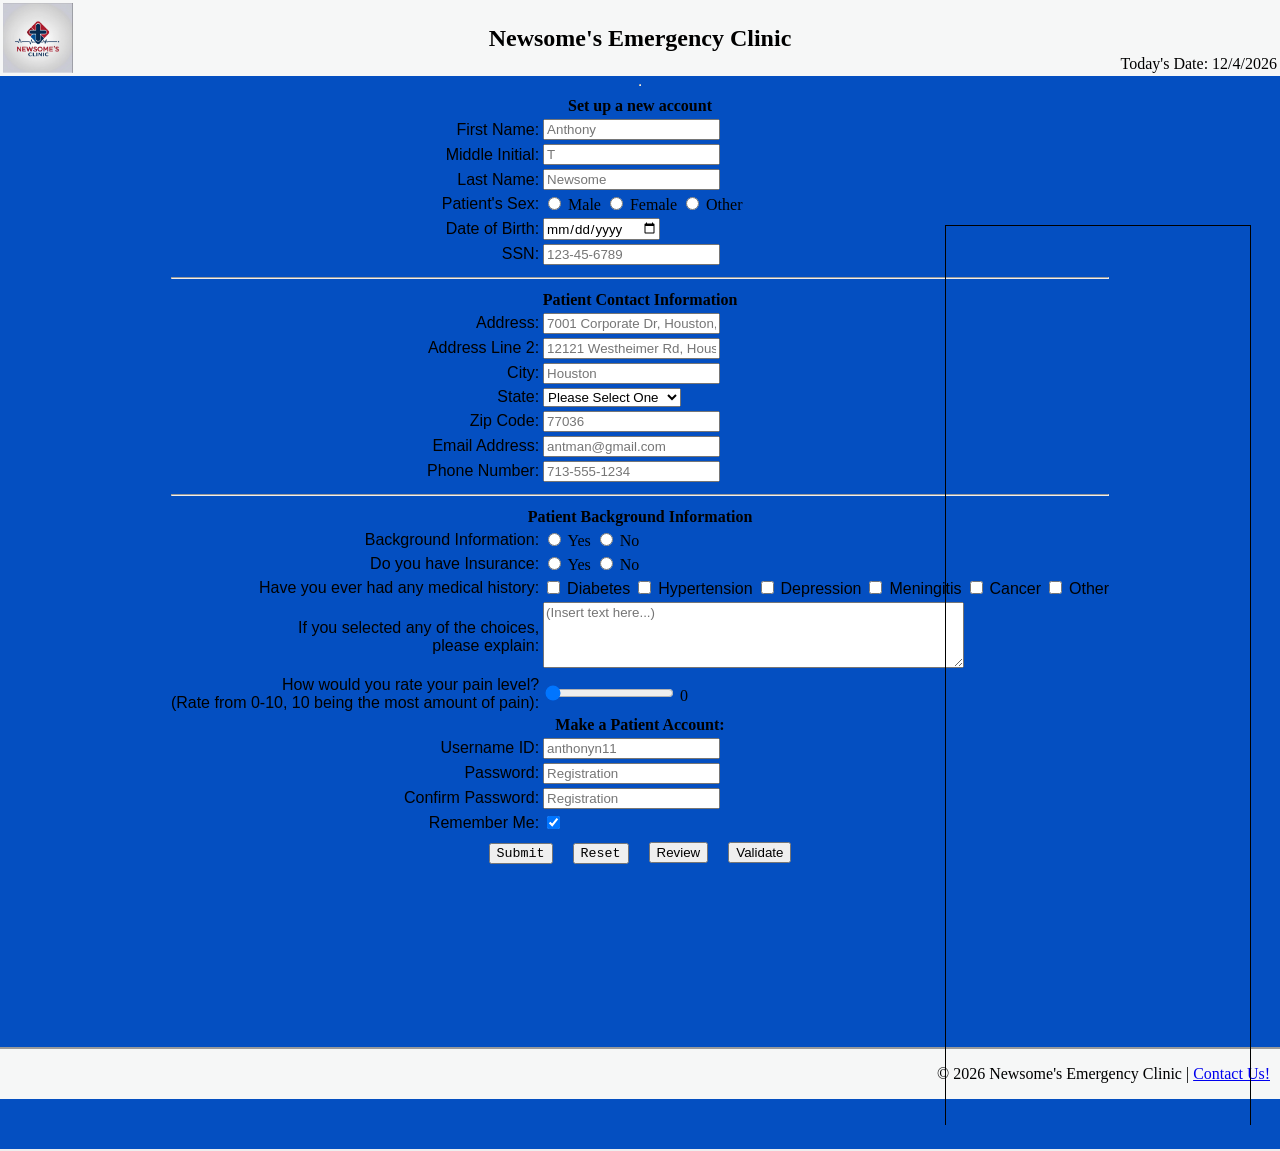
<file: index.html>
<!doctype html>
<!-- 
    Name: Anthony Newsome
    File: homework1.html
    Date Created: 2026-02-23
    Date Updated: 2026-02-23
    Purpose: MIS 3371 Homework 4... learning HTML and creating a form.
-->
<html lang="en">
    <head>
        <link rel="stylesheet" href="hw4.css">

        <!-- Load external CSS styles -->
        <title>Patient Registration | Newsome's Clinic</title>
    </head>
    <body>
        <header> 
            <table width="100%">
                <tr>
                    <td valign="top" align="left" width="20%">
                        <div class="image">
                            <img align="center" src="Cliniclogo.png" alt="Newsome's Clinic Logo" width="70px" id="logo"/>
                        </div>
                    </td>

                    <td>
                        <h2>Newsome's Emergency Clinic</h2>
                    </td>

                    <td valign="bottom" align="right" width="20%">
                        Today's Date: <span id="today"></span>
                    </td>
                </tr>
            </table>
        </header>

        <hr>
        <center>
            <span id="welcome1"></span>
            <span id="welcome2"></span>
        </center>
        <!--iframe that looks like an ad-->
        <div class="iframe-container">
            <iframe class="frame" src="https://www.houstonhumane.org/" frameborder="0"></iframe>
        </div>
        <!--Form starts here-->
        <form name="signup" id="signup" form action="thankyou.html">
            <center>
                <!-- FIX: <div class="format" was missing closing > -->
                <div class="format">
                    <table>

                        <tr>
                            <th class="form" colspan="4">Set up a new account</th>
                        </tr>

                        <!-- Patient's name F M L -->
                        <!-- FIX: missing closing </tr> on fname row -->
                        <tr>
                            <td class="td1"><label for="fname">First Name:</label></td>
                            <td>
                                <input type="text"
                                    name="fname"
                                    id="fname"
                                    maxlength="30"
                                    title="Letters, dashes, and apostrophes only"
                                    pattern="[a-zA-Z']{1-30}"
                                    onblur="validateFname()"
                                    required
                                    placeholder="Anthony"
                                    />
                                    <br>
                                    <span class="error" id="fname-error"></span>
                                
                            </td>
                        </tr>

                        <tr>
                            <td class="td1"><label for="mname">Middle Initial:</label></td>
                            <td>
                                <input type="text"
                                    name="mname"
                                    id="mname"
                                    minlength="0"
                                    maxlength="1"
                                    title="Letters only"
                                    pattern="[a-zA-Z']{0-1}"
                                    onblur="validateMname()"
                                    placeholder="T"
                                    />
                                    <br>
                                    <span class="error" id="mname-error"></span>
                            </td>
                        </tr>

                        <tr>
                            <td class="td1"><label for="lname">Last Name:</label></td>
                            <td>
                                <input type="text"
                                    name="lname"
                                    id="lname"
                                    minlength="1"
                                    maxlength="30"
                                    title="Letters, dashes, and apostrophes only"
                                    pattern="[a-zA-Z']{1-30}"
                                    onblur="validateLname()"
                                    required
                                    placeholder="Newsome"
                                    />
                                    <br>
                                    <span class="error" id="lname-error"></span>
                            </td>
                        </tr>

                        <!-- Gender or sex -->
                        <tr>
                            <td class="td1"><label for="psex">Patient's Sex:</label></td>
                            <td>
                                <input type="radio" id="s1" name="psex" value="Male"/> Male
                                <input type="radio" id="s2" name="psex" value="Female"/> Female
                                <input type="radio" id="s3" name="psex" value="other"/> Other
                            </td>
                        </tr>

                        <!-- Date of Birth -->
                        <tr>
                            <td class="td1"><label for="dob">Date of Birth:</label></td>
                            <td>
                                <input 
                                type="date" 
                                id="dob" 
                                name="dob"
                                onblur="validateDob()"
                                required
                                />
                                <br>
                                <span class="error" id="dob-error"></span>
                            </td>
                        </tr>

                        <tr>
                            <td class="td1"><label for="ssn">SSN:</label></td>
                            <td>
                                <input type="password"
                                    minlength="11"
                                    maxlength="11"
                                    name="ssn"
                                    id="ssn"
                                    required
                                    title="Numbers Only"
                                    placeholder="123-45-6789"
                                    onblur="validateSsn()"
                                    />
                                    <br>
                                    <span class="error" id="ssn-error"></span>
                            </td>
                        </tr>

                        <tr>
                            <th colspan="4"><hr></th>
                        </tr>
                        <tr>
                            <th colspan="4">Patient Contact Information</th>
                        </tr>

                        <!-- Address -->
                        <tr>
                            <td class="td1"><label for="address1">Address:</label></td>
                            <td>
                                <input type="text"
                                    name="address1"
                                    id="address1"
                                    minlength="2"
                                    maxlength="40"
                                    title="Letters, dashes, and apostrophes only"
                                    required
                                    placeholder="7001 Corporate Dr, Houston, TX 77036"
                                    onblur="validateAddress1()"
                                    />
                                    <br>
                                    <span class="error" id="address1-error"></span>
                            </td>
                        </tr>

                        <tr>
                            <td class="td1"><label for="address2">Address Line 2:</label></td>
                            <td>
                                <input type="text"
                                    name="address2"
                                    id="address2"
                                    maxlength="40"
                                    title="Please enter your address line 2 (optional)"
                                    placeholder="12121 Westheimer Rd, Houston, TX 77077"
                                />
                            </td>
                        </tr>

                        <tr>
                            <td class="td1"><label for="city">City:</label></td>
                            <td>
                                <input type="text"
                                    name="city"
                                    id="city"
                                    minlength="1"
                                    maxlength="30"
                                    title="Please enter your city"
                                    required
                                    placeholder="Houston"
                                    onblur="validateCity()"
                                    />
                                    <br>
                                    <span class="error" id="city-error"></span>
                            </td>
                        </tr>

                        <tr>
                            <td class="td1"><label for="state">State:</label></td>
                            <td>
                                <select name="state" id="state">
                                    <option selected disabled>Please Select One</option>
                                    <option value="AL">Alabama</option>
                                    <option value="AK">Alaska</option>
                                    <option value="AZ">Arizona</option>
                                    <option value="AR">Arkansas</option>
                                    <option value="CA">California</option>
                                    <option value="CO">Colorado</option>
                                    <option value="CT">Connecticut</option>
                                    <option value="DE">Delaware</option>
                                    <option value="DC">District of Columbia</option>
                                    <option value="FL">Florida</option>
                                    <option value="GA">Georgia</option>
                                    <option value="GU">Guam</option>
                                    <option value="HI">Hawaii</option>
                                    <option value="ID">Idaho</option>
                                    <option value="IL">Illinois</option>
                                    <option value="IN">Indiana</option>
                                    <option value="IA">Iowa</option>
                                    <option value="KS">Kansas</option>
                                    <option value="KY">Kentucky</option>
                                    <option value="LA">Louisiana</option>
                                    <option value="ME">Maine</option>
                                    <option value="MD">Maryland</option>
                                    <option value="MA">Massachusetts</option>
                                    <option value="MI">Michigan</option>
                                    <option value="MN">Minnesota</option>
                                    <option value="MS">Mississippi</option>
                                    <option value="MO">Missouri</option>
                                    <option value="MT">Montana</option>
                                    <option value="NE">Nebraska</option>
                                    <option value="NV">Nevada</option>
                                    <option value="NH">New Hampshire</option>
                                    <option value="NJ">New Jersey</option>
                                    <option value="NM">New Mexico</option>
                                    <option value="NY">New York</option>
                                    <option value="NC">North Carolina</option>
                                    <option value="ND">North Dakota</option>
                                    <option value="OH">Ohio</option>
                                    <option value="OK">Oklahoma</option>
                                    <option value="OR">Oregon</option>
                                    <option value="PA">Pennsylvania</option>
                                    <option value="PR">Puerto Rico</option>
                                    <option value="RI">Rhode Island</option>
                                    <option value="SC">South Carolina</option>
                                    <option value="SD">South Dakota</option>
                                    <option value="TN">Tennessee</option>
                                    <option value="TX">Texas</option>
                                    <option value="UT">Utah</option>
                                    <option value="VT">Vermont</option>
                                    <option value="VA">Virginia</option>
                                    <option value="WA">Washington</option>
                                    <option value="WV">West Virginia</option>
                                    <option value="WI">Wisconsin</option>
                                    <option value="WY">Wyoming</option>
                                </select>
                            </td>
                        </tr>

                        <tr>
                            <td class="td1"><label for="zcode">Zip Code:</label></td>
                            <td>
                                <input type="text"
                                    name="zcode"
                                    id="zcode"
                                    maxlength="5"
                                    title="Numbers only"
                                    required
                                    placeholder="77036"
                                    onblur="validateZcode()"
                                    />
                                    <br>
                                    <span class="error" id="zcode-error"></span>
                            </td>
                        </tr>

                        <tr>
                            <td class="td1"><label for="email">Email Address:</label></td>
                            <td>
                                <input type="text"
                                    name="email"
                                    id="email"
                                    maxlength="30"
                                    required
                                    maxlength="30"
                                    title="Please enter your email address"
                                    placeholder="antman@gmail.com"
                                    pattern="[a-z0-9._%+-]+@[a-z0-9.-]+\.[a-z]{2,20}$"
                                    onblur="validateEmail()"
                                    />
                                    <br>
                                    <span class="error" id="email-error"></span>
                            </td>
                        </tr>

                        <tr>
                            <td class="td1"><label for="phonenum">Phone Number:</label></td>
                            <td>
                                <input type="text"
                                    name="phonenum"
                                    id="phonenum"
                                    pattern="[0-9]{3}-[0-9]{3}-[0-9]{4}"
                                    required
                                    maxlength="30"
                                    title="Please enter your phone number"
                                    required
                                    placeholder="713-555-1234"
                                    onblur="validatePhonenum()"
                                    />
                                    <br>
                                    <span class="error" id="phonenum-error"></span>
                            </td>
                        </tr>

                        <tr>
                            <th colspan="4"><hr></th>
                        </tr>

                        <!-- Patient background -->
                        <tr>
                            <th colspan="4">Patient Background Information</th>
                        </tr>

                        <tr>
                            <td class="td1"><label for="vacc">Background Information:</label></td>
                            <!-- FIX: first input was type="text" instead of type="radio" -->
                            <td>
                                <input type="radio" id="v1" name="vacc" value="Yes"/> Yes
                                <input type="radio" id="v2" name="vacc" value="No"/> No
                            </td>
                        </tr>

                        <tr>
                            <td class="td1"><label for="insur">Do you have Insurance:</label></td>
                            <td>
                                <input type="radio" id="i1" name="insur" value="Yes"/> Yes
                                <input type="radio" id="i2" name="insur" value="No"/> No
                            </td>
                        </tr>

                        <!-- FIX: missing closing </td></tr> on medical history row -->
                        <tr>
                            <td class="td1"><label for="pat_hist">Have you ever had any medical history:</label></td>
                            <td>
                                <input type="checkbox" id="option1" value="Diabetes"/>
                                <label for="option1">Diabetes</label>

                                <input type="checkbox" id="option2" value="Hypertension"/>
                                <label for="option2">Hypertension</label>

                                <input type="checkbox" id="option3" value="Depression"/>
                                <label for="option3">Depression</label>

                                <input type="checkbox" id="option4" value="Meningitis"/>
                                <label for="option4">Meningitis</label>

                                <input type="checkbox" id="option5" value="Cancer"/>
                                <label for="option5">Cancer</label>

                                <input type="checkbox" id="option6" value="Other"/>
                                <label for="option6">Other</label>
                            </td>
                        </tr>

                        <tr>
                            <td class="td1" align="right">
                                <label for="notes">If you selected any of the choices, <br> please explain:</label>
                            </td>
                            <td>
                                <textarea
                                    rows="4"
                                    cols="50"
                                    maxlength="500"
                                    id="notes"
                                    name="notes"
                                    title="Please write a description of the symptoms you are experiencing"
                                    placeholder="(Insert text here...)"
                                ></textarea>
                                <span id="description_text"></span>
                            </td>
                        </tr>

                        <!-- Slider HTML Coding -->
                        <tr>
                            <td class="td1"><label for="range">How would you rate your pain level?<br/>(Rate from 0-10, 10 being the most amount of pain):</label></td>
                            <td>
                                <input type="range"
                                    name="range"
                                    id="range"
                                    min="0"
                                    max="10"
                                    value="0"
                                />
                                <span id="range-slider"></span>
                            </td>
                        </tr>

                        <tr>
                            <th colspan="4">Make a Patient Account:</th>
                        </tr>

                        <tr>
                            <td class="td1"><label for="username">Username ID:</label></td>
                            <td>
                                <input 
                                type="text"
                                name="username"
                                id="username"
                                minlength="5"
                                maxlength="20"
                                required
                                title="Username must contain at least 5 characters, adn not start witha number"
                                placeholder="anthonyn11"
                                onblur="validateUsername()"
                                />
                                <br>
                                <span class="error" id="username-error"></span>
                            </td>
                        </tr>

                        <tr>
                            <td class="td1"><label for="pass">Password:</label></td>
                            <td>
                                <input 
                                type="password"
                                name="pass"
                                id="pass"
                                minlength="10"
                                maxlength="30"
                                required
                                title="Password must contain at least 10 characters, one uppercase letter, one number, and lowercase letter, and one special character"
                                placeholder="Registration"
                                onblur="validatePass()"
                                oninput="validatePass()"
                                onfocus="validatePass()"
                                />
                                </br>
                                <span class="error" id="pass1-error"></span>
                            </td>
                        </tr>

                        <tr>
                            <td class="td1"><label for="c_pass">Confirm Password:</label></td>
                            <td>
                                <input type="password"
                                    name="c_pass"
                                    id="c_pass"
                                    minlength="10"
                                    maxlength="30"
                                    required
                                    title="Please re-enter your password"
                                    placeholder="Registration"
                                    onblur="confirmPass()"
                                    oninput="confirmPass()"
                                    onfocus="confirmPass()"
                                    />
                                    </br>
                                    <span class="error" id="pass2-error"></span>
                            </td>
                        </tr>

                        <!-- check box -->
                        <tr>
                            <td class="td1"> <label for="remember-me">Remember Me:</label></td>
                            <td>
                                <input
                                    type="checkbox"
                                    id="remember-me"
                                    name="remember-me"
                                    checked
                                />
                            </td>
                        </tr>

                        <!-- all the input buttoms-->
                        <tr>
                            <td class="td1" colspan="4">
                                <center>
                                    <input type="submit" name="submit" id="submit" style="font-family: 'Courier New', Courier, monospace;">
                                    &nbsp;&nbsp;&nbsp;
                                    <input type="reset" name="reset" id="reset" style="font-family: 'Courier New', Courier, monospace;">
                                    &nbsp;&nbsp;&nbsp;
                                    <input type="button" name="review" id="review" value="Review" style="font-family: 'optima', sans-serif;" onclick="reviewInput()">
                                    &nbsp;&nbsp;&nbsp;
                                    <input type="button" name="validate" id="validate" value="Validate" style="font-family: 'optima', sans-serif;" onclick="validateEverything()">
                                </center>
                            </td>
                        </tr>

                    </table>
                </div>
                <div class="pass-message">
                    <span id="msg1"></span> <br/>
                    <span id="msg2"></span> <br/>
                    <span id="msg3"></span> <br/>
                    <span id="msg4"></span> <br/>
                    <span id="msg5"></span> <br/>
                    <span id="msg6"></span> <br/>
                    <span id="msg7"></span> <br/>
                    <span id="pass2-error-msg"></span> <br/>
                </div>
                    <center>
                    <p id="showInput"></p>
                    </center>
                
                </center>
        </form>
        
        <!-- Footer goes here -->
        <iframe src="footer.html" width="100%" Height="100px" title="footer"></iframe>
         <script src="hw4.js"></script>


<!-- puts an alert box when requirements are not met (NEW)-->
<div id="alert-box">
    <div id="alert-content">
        <h4>Please fill out all required information</h4>
        <button id="close-alert">Ok</button>
    </div>
</div>
    </body>
</html>
</file>
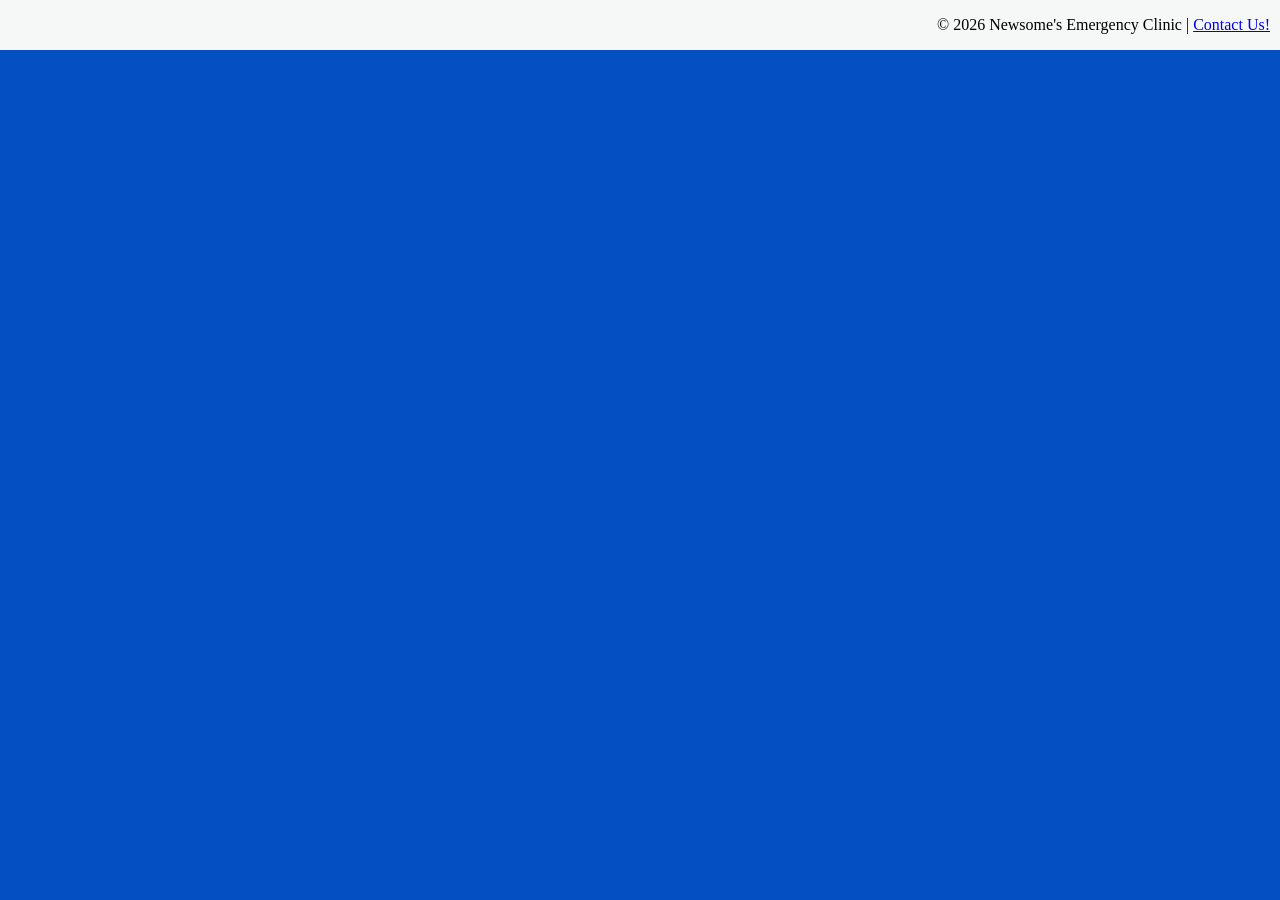
<file: footer.html>
<!doctype html>
<!-- 
    Name: Anthony Newsome
    File: homework1.html
    Date Created: 2026-02-23
    Date Updated: 2026-02-23
    Purpose: MIS 3371 Homework 4... learning HTML and creating a form.
-->
<html lang="en">
    <head>
        <link rel="stylesheet" href="hw4.css">

        <!-- Load external CSS styles -->
        <title>Patient Registration | Newsome's Clinic</title>
    </head>
    <footer>
            <p id="footer"> &#169 2026 Newsome's Emergency Clinic | <a href="https://nextcare.com/locations/tx/?utm_source=google-ads&utm_campaign=&utm_agid=178703144606&utm_term=walk%20in%20medical%20near%20me&creative=753959368680&device=c&placement=&gad_source=1&gad_campaignid=22588215004&gbraid=0AAAAAD1AHoCBXNIwJgkx8a8EEUhLjt6nI&gclid=CjwKCAiA2PrMBhA4EiwAwpHyC8_8WS32YJ19hhbmdW8Z0Rn2IaaIoT09_k6IkxyloJ7ao_ixRgUXmhoC7tkQAvD_BwE" target="_blank" rel="noopener noreferrer">Contact Us!</a></p>
    </footer>
    </html>
</file>
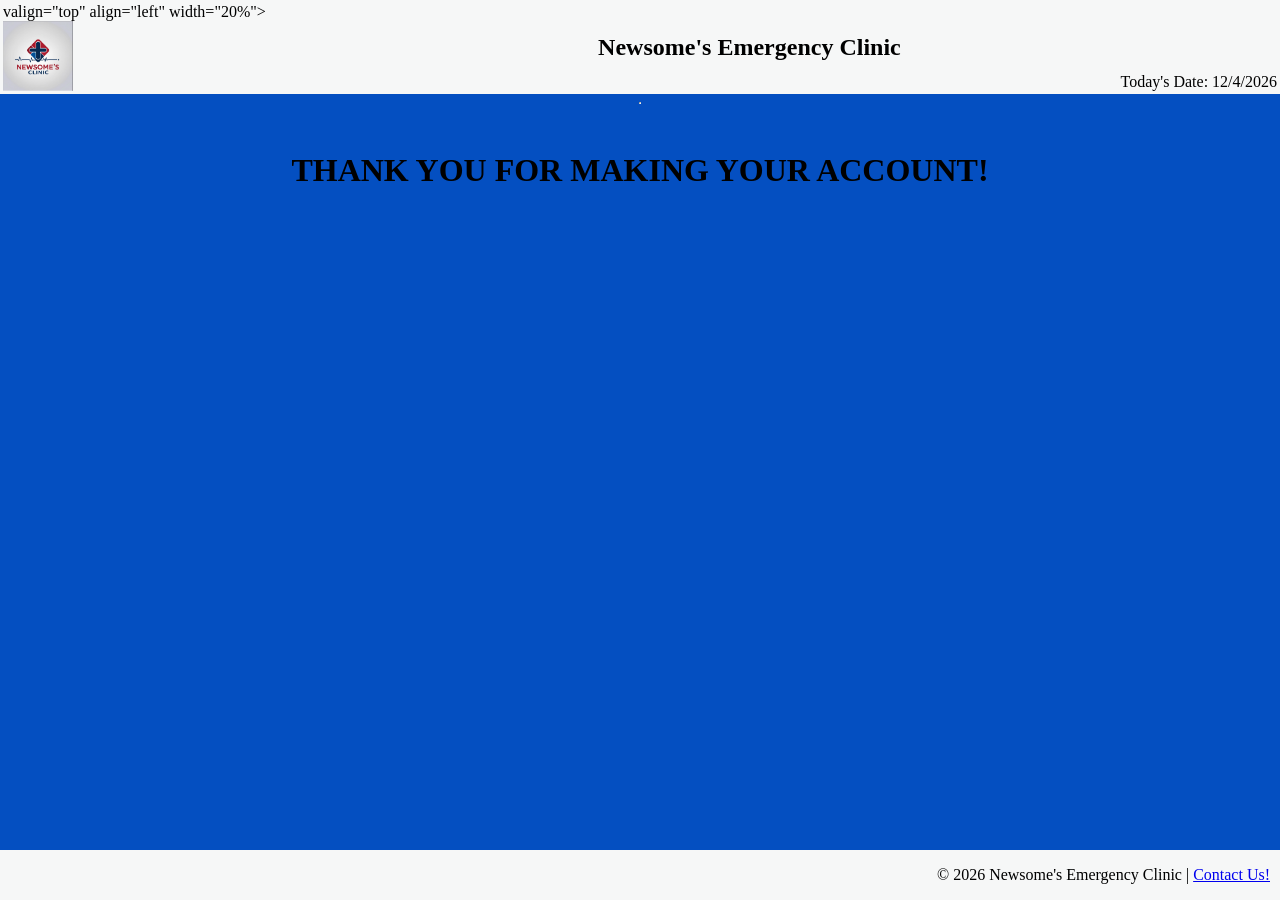
<file: thankyou.html>
<!doctype html>
<!-- 
    Name: Anthony Newsome
    File: thankyou.html
    Date Created: 2026-02-23
    Date Updated: 2026-02-23
    Purpose: MIS 3371 Homework 4 Thank you Page
-->
<html lang="en">
    <head>
        <link rel="stylesheet" href="hw4.css">

        <!-- Load external CSS styles -->
        <title>Thank You| Newsome's Clinic</title>
    </head>
    <body>
        <header> 
            <table width="100%">
                <tr>
                    <td> valign="top" align="left" width="20%">
                        <div class="image">
                            <img align="center" src="Cliniclogo.png" alt="Newsome's Clinic Logo" width="70px" id="logo"/>
                        </div>
                    </td>
                
                    <td> 
                        <h2>Newsome's Emergency Clinic</h2>
                    </td>

                    <td valign="bottom" align="right" width="20%">
                        Today's Date: <span id="today"></span>
                    </td>
                </tr>
            </table>
        </header>
  <hr>
  <!--thank you message-->
  <br>
  <main>
    <h1>THANK YOU FOR MAKING YOUR ACCOUNT!</h1>
  </main>
  <!--Footer goes here-->
  <footer>
    <footer> 
    <p id="footer"> &#169 2026 Newsome's Emergency Clinic | <a href="https://nextcare.com/locations/tx/?utm_source=google-ads&utm_campaign=&utm_agid=178703144606&utm_term=walk%20in%20medical%20near%20me&creative=753959368680&device=c&placement=&gad_source=1&gad_campaignid=22588215004&gbraid=0AAAAAD1AHoCBXNIwJgkx8a8EEUhLjt6nI&gclid=CjwKCAiA2PrMBhA4EiwAwpHyC8_8WS32YJ19hhbmdW8Z0Rn2IaaIoT09_k6IkxyloJ7ao_ixRgUXmhoC7tkQAvD_BwE" target="_blank" rel="noopener noreferrer">Contact Us!</a></p>
</footer>
<script src="hw4.js"></script>
    </body>
</html>
</file>
<file: hw4.css>
/*
    Name: Anthony Newsome
    Date created:
    Date Modified:
    Purpose: Homework 4 css
    */

    header {
        position: sticky;
        top: 0;
        width: 100%;
        background-color: rgb(246, 247, 247);
        transition: background-color 0.4 ease-in-out;
        z-index: 1000;
    }
    header.scrolled {
        background-color: rgb(246, 247, 247);
        opacity: 1.0;
    }

    body{
        display: flex;
        flex-direction: column;
        align-items: center;
        background-color: rgb(4, 79, 193);
        margin: 0;
        height: 100%;
        max-height: 100%;
        min-height: 100vh; 
    }

    form {
        flex-grow: 1;
    }

    h1, h2 {
        text-align: center;
        font-family: 'Georgia', serif;
        font-weight: bold;
        flex-grow: 1;
    }

    main {
        text-align: center;
        font-family: 'Arial', sans-serif;
        font-weight: normal;
        flex-grow: 1;
    }

    .image {
        text-align: left;
    }

    .td1 {
        text-align: right;
        font-family: 'PalatinoLinotype', Palatina, Georgia, serif;
        font-size: normal;
    }
    
    th {
        text-align: center;
        font-family: 'PalatinoLinotype', Palatina, Georgia, serif;
    }

    footer {
        position: flex;
        bottom: 0;
        width: 100%;
        background-color: rgb(246, 247, 247);
        height: 3.0 rem;
    }
 
    #footer {
        text-align: right;
        font-family: 'PalatinoLinotype', Palatina, Georgia, serif;
        font-weight: normal;
        margin-right: 10px;
    }

    label {
        text-align: right;
        font-family: 'Trebuchet MS', 'Gill Sans', Arial, sans-serif; 
        font-weight: normal;
    }

    input {
        text-align: left;
        font-family: 'Trebuchet MS', 'Gill Sans', Arial, sans-serif;
        font-weight: normal;
    }
    textarea {
        text-align: left;
        font-family: 'Trebuchet MS', 'Gill Sans', Arial, sans-serif;
        font-weight: normal; 
    } 
    p {
        text-align: center;
        font-family: 'PalatinoLinotype', Palatina, Georgia, serif;
        font-weight: normal;
    }
.error {
    color: red;
    font-size: 12px;
    font-family: "optima", sans-serif;
    font-weight: normal;
}

.pass-message {
    text-align: right;
    font-family: "optima", sans-serif;
    font-weight: normal;
    position: relative;
    left: 100px;
    background: transparent;
    padding: 10px;
    border-spacing: 2px;
    border-radius: 20px;
    color: red;
}

#review {
    margin-top: 5px
}

table.output,
tr.output,
td.output {
    width: 500 px;
    background-color: rgb(151, 162, 255);
    padding: 10px;
    border-spacing: 2px;
    border-radius: 20px;
    color: black;
}
td.outputdata { 
    width: 500px; 
    background-color: rgb(0, 132, 255);
    padding: 10px;
    border-spacing: 2px;
}

#alert-box {
    display: none;
    position: fixed;
    z-index: 9999;
    left: 0;
    top: 0;
    width: 100%;
    height: 100%;
    overflow: auto;
    background-color: transparent;
}

#alert-content {
    background-color: rgb(246, 247, 247);
    border-radius: 10px;
    width: 300px;
    height: 130px;
    margin: auto;
    margin-top: 20%;
    padding: 30px;
    text-align: center;
}

#alert-content h4 {
    font-size: 20px;
    text-align: center;
    font-family: "optima", sans-serif;
    font-weight: normal;
}

#close-alert {
    background-color: rgb(253, 253, 253);
    border-width: 1px;
    border-style: solid;
    color: rgb(96, 112, 104);
    border-color: rgb(96, 112, 104);
    font-size: 15px;
    font-weight: bold;
    height: 20px;
    width: 80px;
    border-radius: 20px;
    cursor: pointer;
    margin-top: 20px;
    text-align: center;
    font-family: "optima", sans-serif;
}

/*iframe styling */
.iframe-container {
    position: absolute;
    top: 25%;
    right: 15px;
    width: 25%;
    height: 100%;
    overflow: hidden;
    box-sizing: border-box;
}

.iframe-container iframe{
    width: 95%;
    height: 100%;
    border: 1px solid black;
}
/* Cookie welcome message styling */
#welcome1 {
    margin-top: 20px;
    font-size: 20px;
    text-align: center;
    font-family: "optima", sans-serif;
    font-weight: normal;
}

#welcome2 {
    margin-top: 20px;
    font-size: 20px;
    text-align: center;
    font-family: "optima", sans-serif;
    font-weight: normal;
}
</file>
